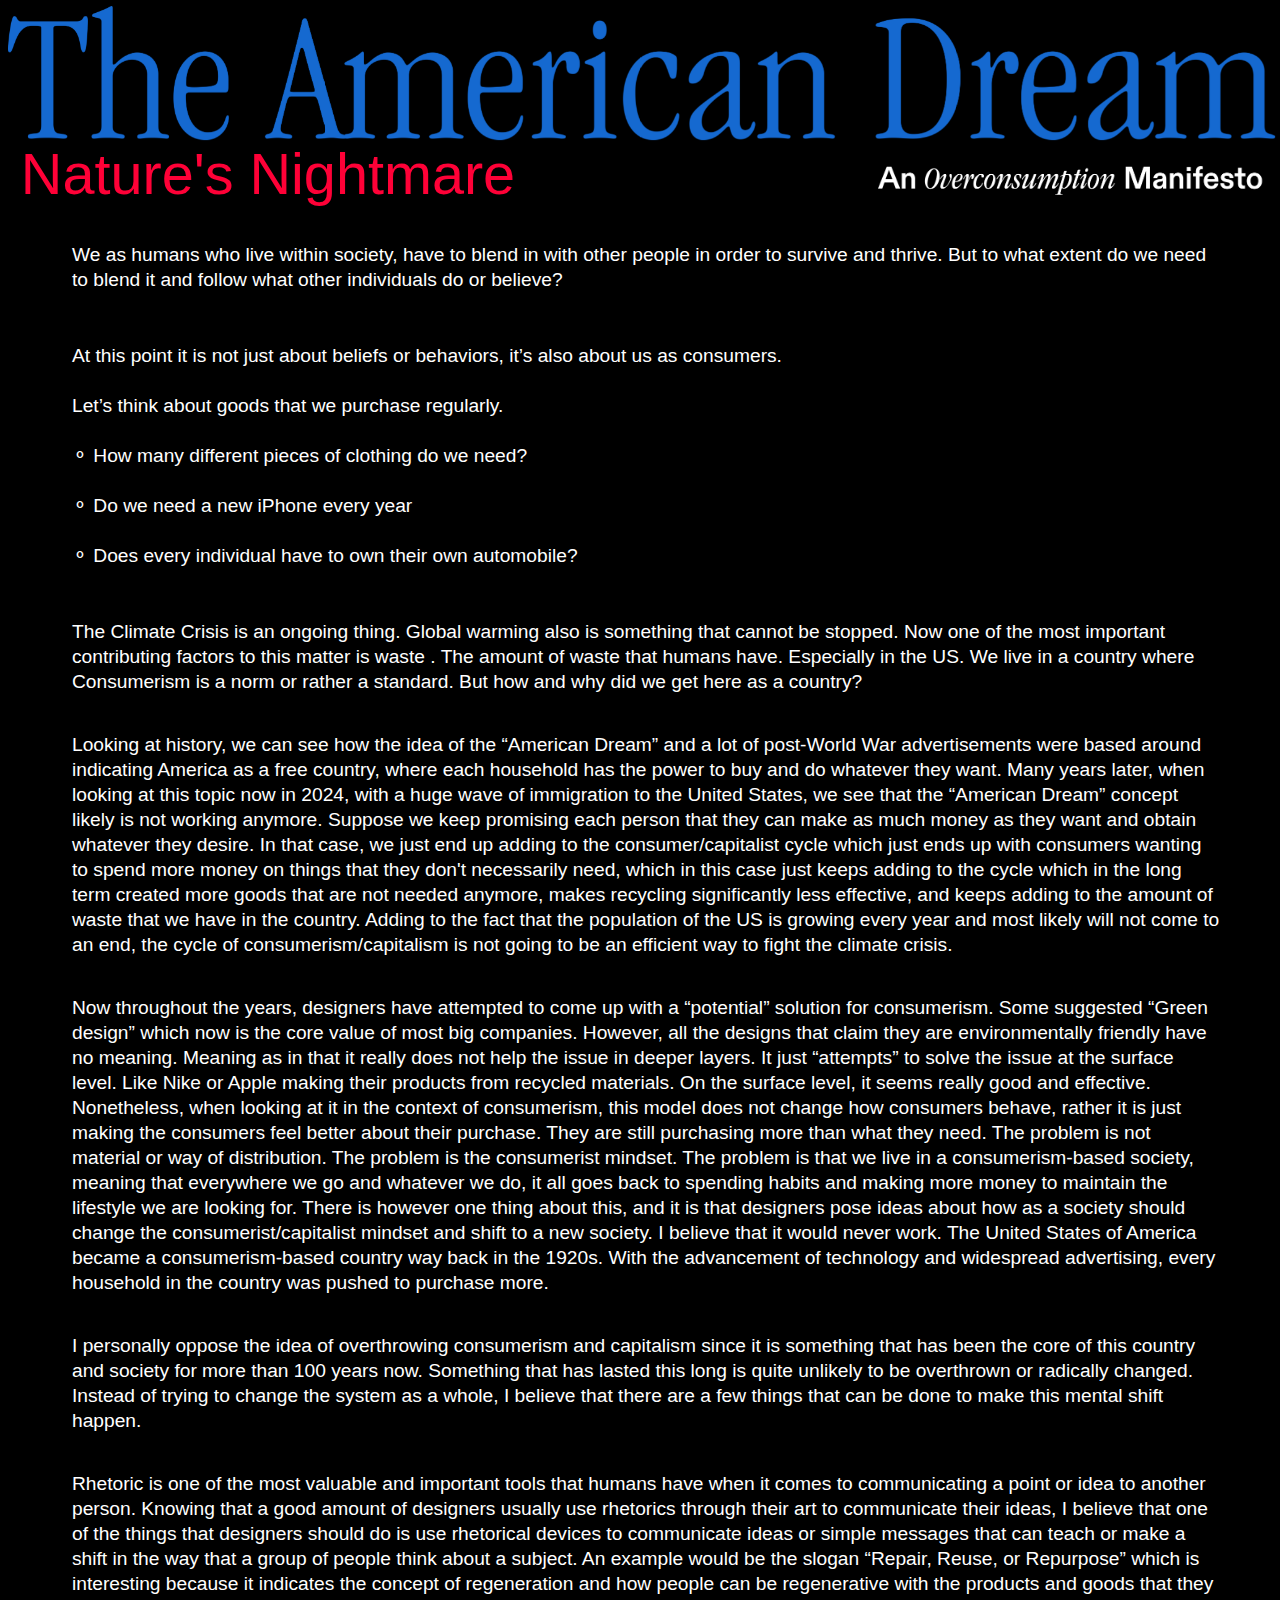
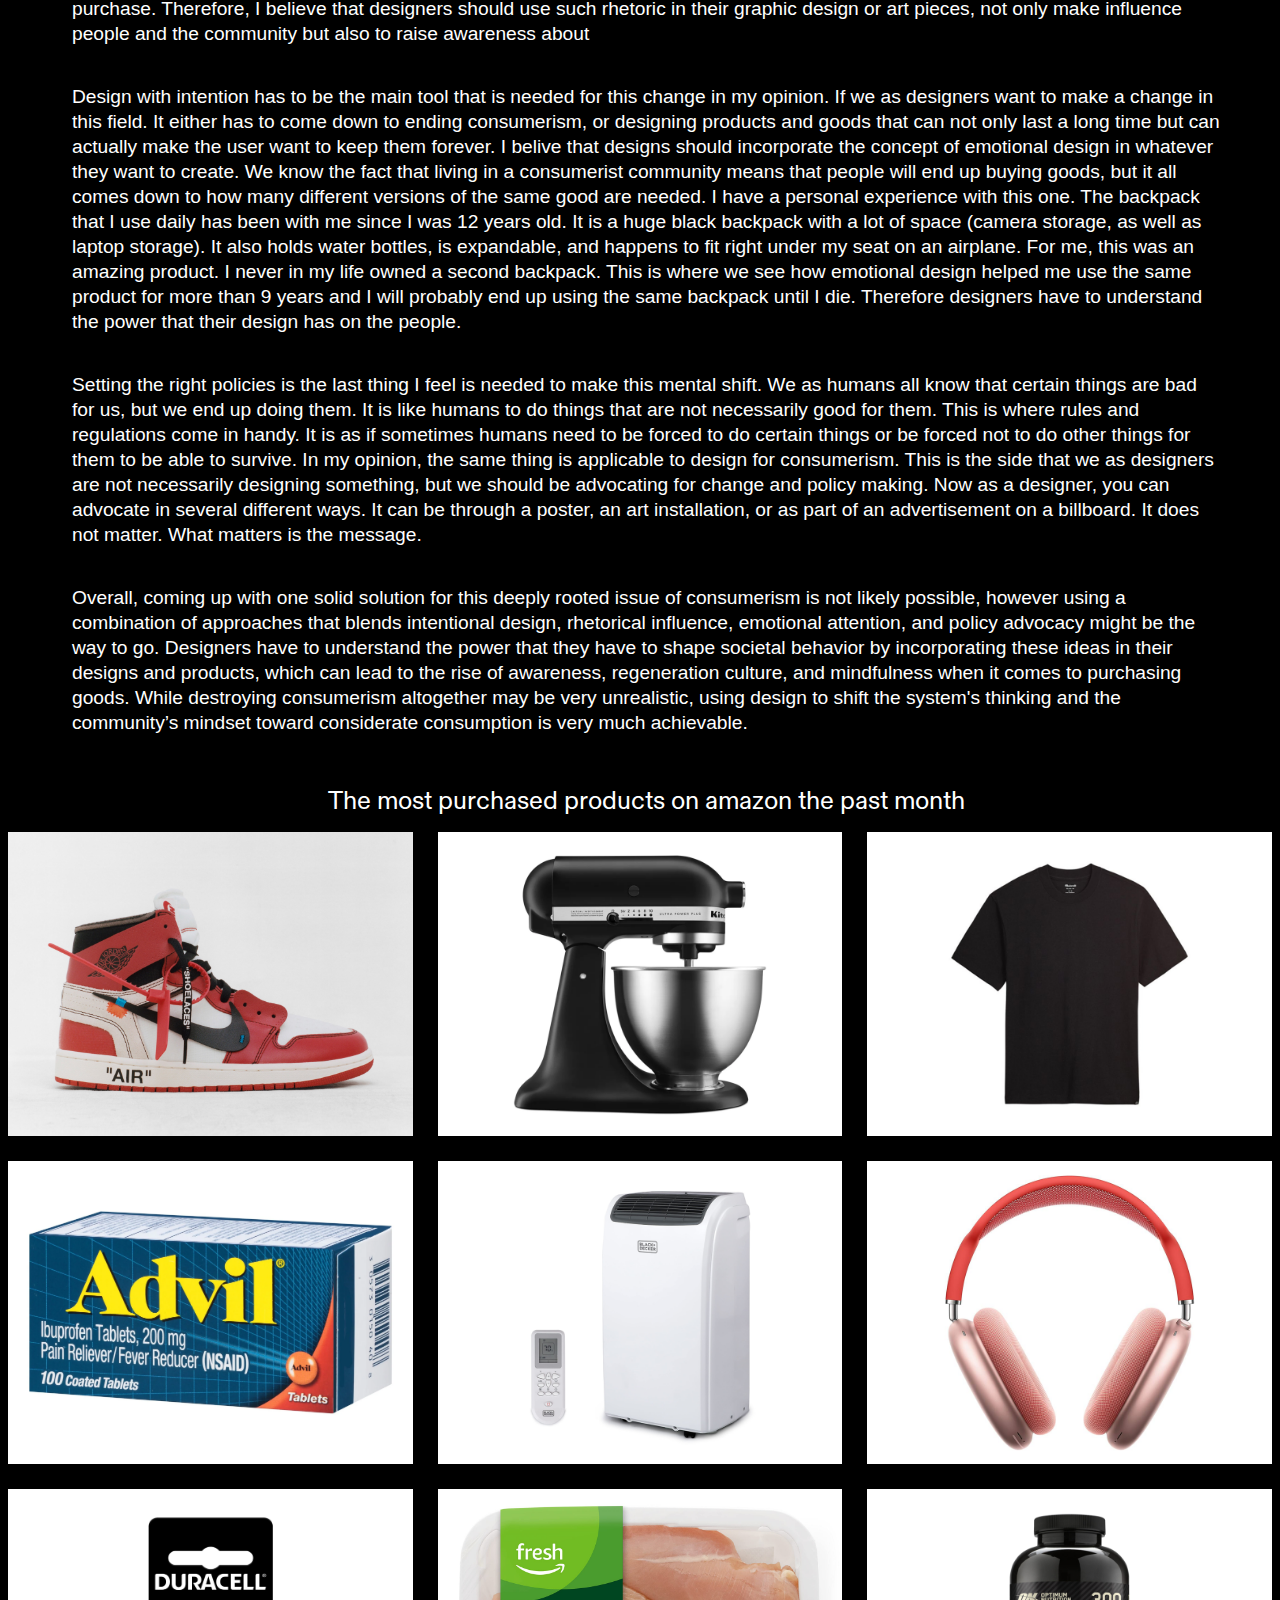
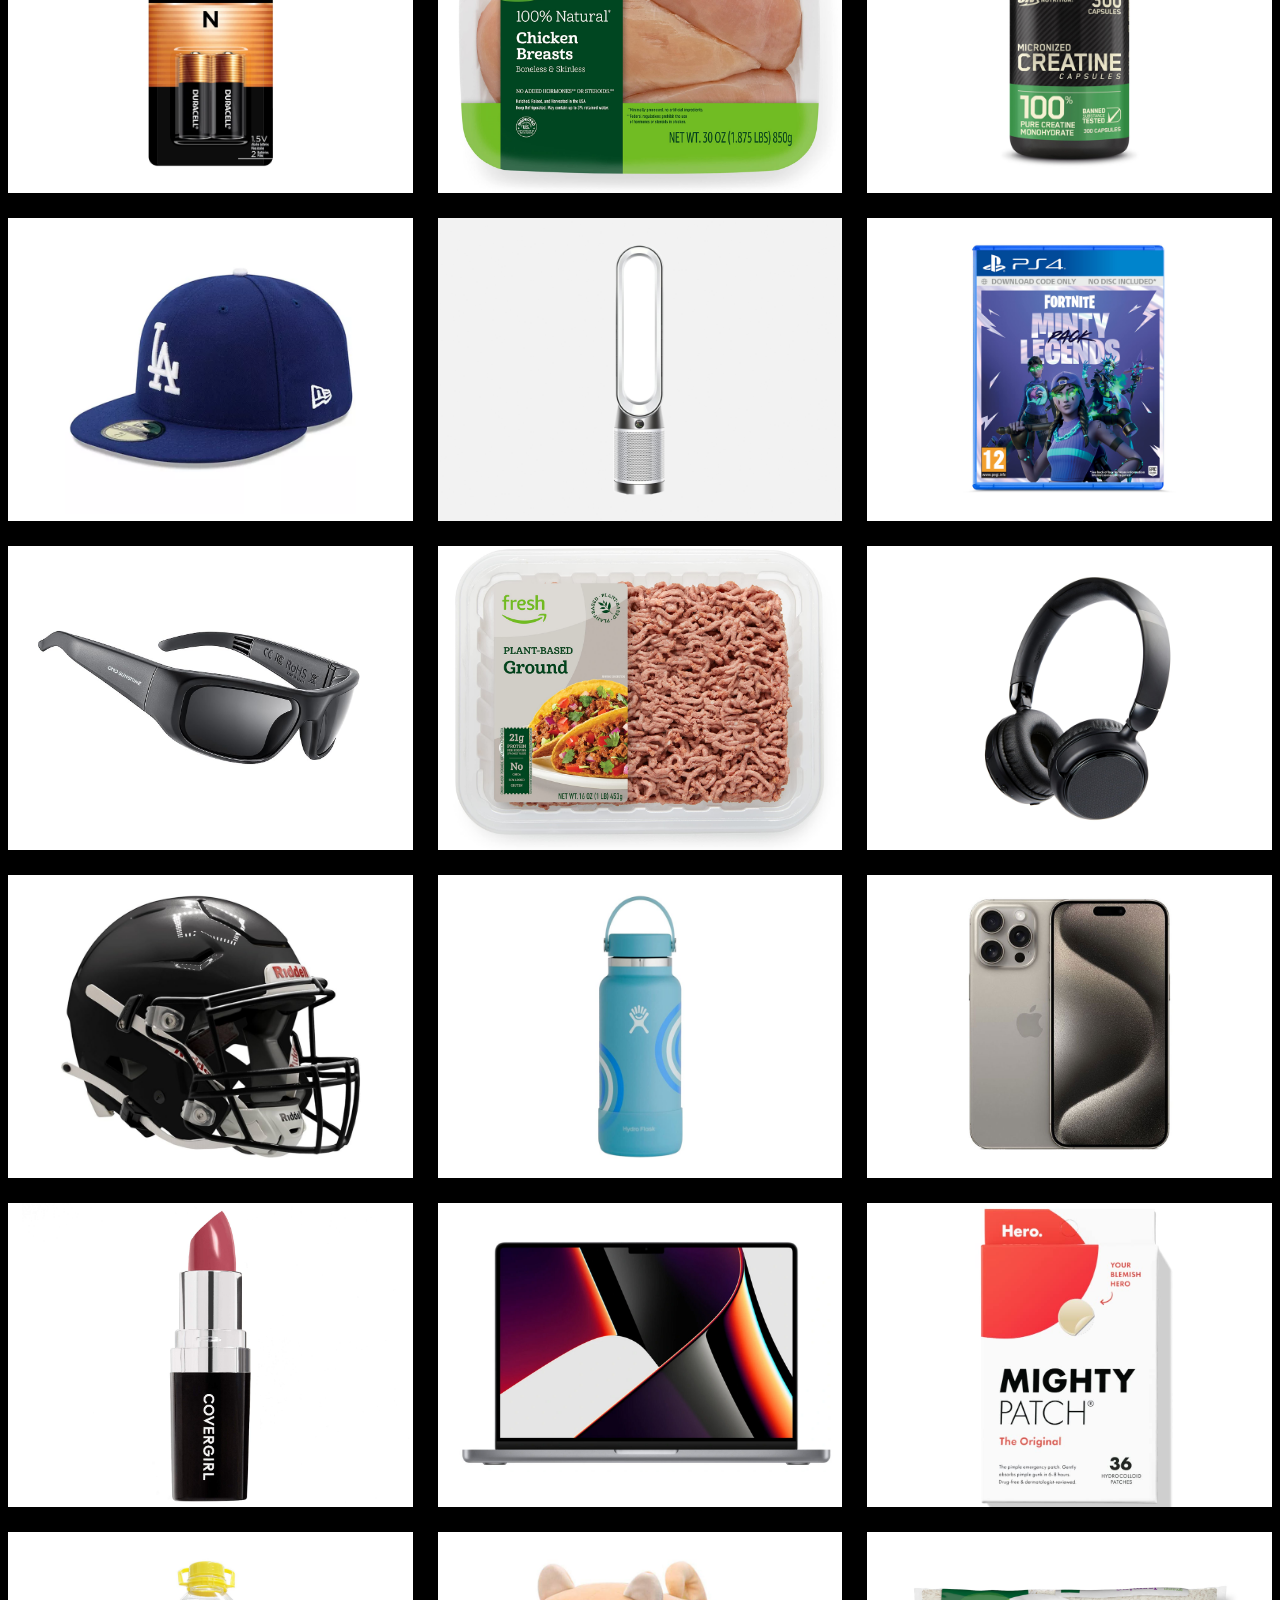
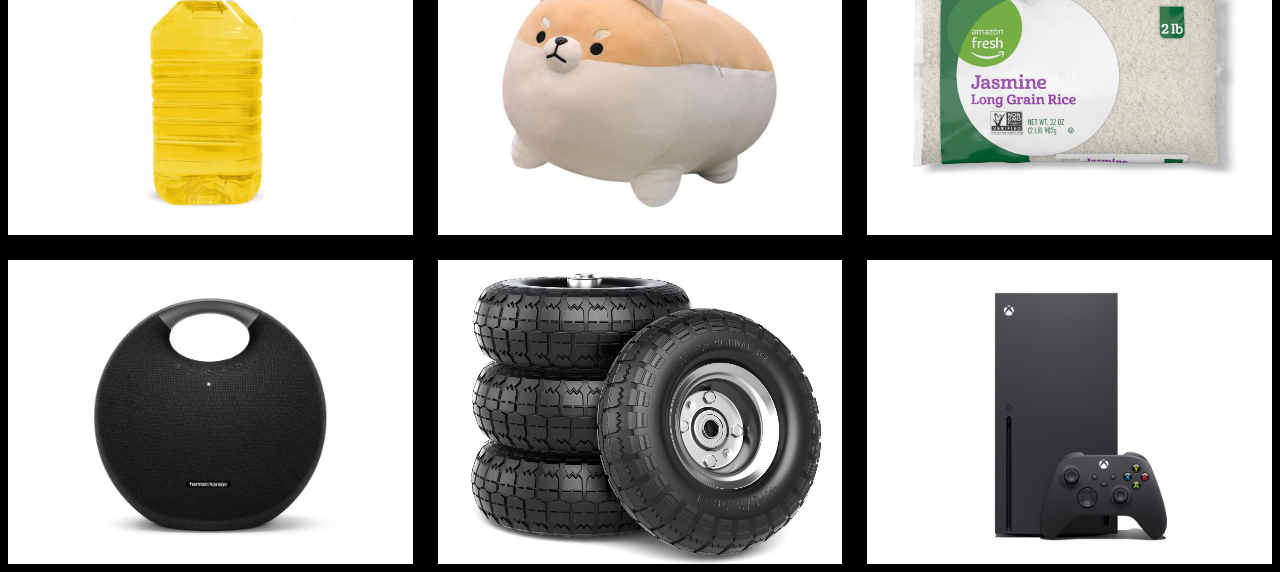
<file: index.html>
<!DOCTYPE html>
<!--[if lt IE 7]>      <html class="no-js lt-ie9 lt-ie8 lt-ie7"> <![endif]-->
<!--[if IE 7]>         <html class="no-js lt-ie9 lt-ie8"> <![endif]-->
<!--[if IE 8]>         <html class="no-js lt-ie9"> <![endif]-->
<!--[if gt IE 8]>      <html class="no-js"> <!--<![endif]-->
<html>
    <head>
        <meta charset="utf-8">
        <meta http-equiv="X-UA-Compatible" content="IE=edge">
        <title>The American Dream, Nature’s Nightmare</title>
        <meta name="description" content="">
        <meta name="viewport" content="width=device-width, initial-scale=1">
        <link rel="stylesheet" href="CSS/stylesheet.css">
        <link rel="icon" href="img/AmericanStar2.png" type="image/x-icon">
    </head>
    <body>
         <!--[if lt IE 7]>
            <p class="browsehappy">You are using an <strong>outdated</strong> browser. Please <a href="#">upgrade your browser</a> to improve your experience.</p>
        <![endif]-->

        <img src="img/TheAmericanDream.png" alt="The American Dream" class="imgHeader">
         <!-- <h1>The American Dream</h1> -->
        <h4>Nature's Nightmare </h4>
        <img src="img/OverconsumptionText.png" alt="The American Dream" class="titleHeader">


<div class="text"> 
        <p> 
            We as humans who live within society, have to blend in with other people in order to survive and thrive. But to what extent do we need to blend it and follow what other individuals do or believe? 
        </p>
    </div>

    <div class="text3"> 
        <p>
            At this point it is not just about beliefs or behaviors, it’s also about us as consumers.
            <br>
            <br>
            Let’s think about goods that we purchase regularly. 
            <br>
            <br>
            ⚬ How many different pieces of clothing do we need?
            <br>
            <br>
            ⚬ Do we need a new iPhone every year
            <br>
            <br>
            ⚬ Does every individual have to own their own automobile? 

        </p>
    </div>


    <div class="text4"> 
        <p>
            The <b> Climate Crisis </b> is an ongoing thing. Global warming also is something that cannot be stopped. Now one of the most important contributing factors to this matter is <b> waste </b>. The amount of waste that humans have. Especially in the US. We live in a country where Consumerism is a norm or rather a standard. But how and why did we get here as a country?        
        </p>
        <p>
            Looking at history, we can see how the idea of the “American Dream” and a lot of post-World War advertisements were based around indicating America as a free country, where each household has the power to buy and do whatever they want. 
Many years later, when looking at this topic now in 2024, with a huge wave of immigration to the United States, we see that the “American Dream” concept likely is not working anymore. Suppose we keep promising each person that they can make as much money as they want and obtain whatever they desire. In that case, we just end up adding to the consumer/capitalist cycle which just ends up with consumers wanting to spend more money on things that they don't necessarily need, which in this case just keeps adding to the cycle which in the long term created more goods that are not needed anymore, makes recycling significantly less effective, and keeps adding to the amount of waste that we have in the country. Adding to the fact that the population of the US is growing every year and most likely will not come to an end, the cycle of consumerism/capitalism is not going to be an efficient way to fight the climate crisis. 

        </p>

        <p>
            Now throughout the years, designers have attempted to come up with a “potential” solution for consumerism. Some suggested “Green design” which now is the core value of most big companies. However, all the designs that claim they are environmentally friendly have no meaning.

Meaning as in that it really does not help the issue in deeper layers. It just “attempts” to solve the issue at the surface level. Like Nike or Apple making their products from recycled materials. On the surface level, it seems really good and effective. Nonetheless, when looking at it in the context of consumerism, this model does not change how consumers behave, rather it is just making the consumers feel better about their purchase. They are still purchasing more than what they need. The problem is not material or way of distribution. The problem is the consumerist mindset. The problem is that we live in a consumerism-based society, meaning that everywhere we go and whatever we do, it all goes back to spending habits and making more money to maintain the lifestyle we are looking for. There is however one thing about this, and it is that designers pose ideas about how as a society should change the consumerist/capitalist mindset and shift to a new society. I believe that it would never work. The United States of America became a consumerism-based country way back in the 1920s. With the advancement of technology and widespread advertising, every household in the country was pushed to purchase more.
        </p>
        <p>
            I personally oppose the idea of overthrowing consumerism and capitalism since it is something that has been the core of this country and society for more than 100 years now. Something that has lasted this long is quite unlikely to be overthrown or radically changed.              Instead of trying to change the system as a whole, I believe that there are a few things that can be done to make this mental shift happen. 

        </p>

    

        <p>
             Rhetoric is one of the most valuable and important tools that humans have when it comes to communicating a point or idea to another person. Knowing that a good amount of designers usually use rhetorics through their art to communicate their ideas, I believe that one of the things that designers should do is use rhetorical devices to communicate ideas or simple messages that can teach or make a shift in the way that a group of people think about a subject. An example would be the slogan “Repair, Reuse, or Repurpose” which is interesting because it indicates the concept of regeneration and how people can be regenerative with the products and goods that they purchase. Therefore, I believe that designers should use such rhetoric in their graphic design or art pieces, not only make influence people and the community but also to raise awareness about 
        </p>

        <p> 
            Design with intention has to be the main tool that is needed for this change in my opinion. If we as designers want to make a change in this field. It either has to come down to ending consumerism, or designing products and goods that can not only last a long time but can actually make the user want to keep them forever. I belive that designs should incorporate the concept of emotional design in whatever they want to create. We know the fact that living in a consumerist community means that people will end up buying goods, but it all comes down to how many different versions of the same good are needed. I have a personal experience with this one. The backpack that I use daily has been with me since I was 12 years old. It is a huge black backpack with a lot of space (camera storage, as well as laptop storage). It also holds water bottles, is expandable, and happens to fit right under my seat on an airplane. For me, this was an amazing product. I never in my life owned a second backpack. This is where we see how emotional design helped me use the same product for more than 9 years and I will probably end up using the same backpack until I die. Therefore designers have to understand the power that their design has on the people.
        </p>

        <p>
            Setting the right policies is the last thing I feel is needed to make this mental shift. We as humans all know that certain things are bad for us, but we end up doing them. It is like humans to do things that are not necessarily good for them. This is where rules and regulations come in handy. It is as if sometimes humans need to be forced to do certain things or be forced not to do other things for them to be able to survive. In my opinion, the same thing is applicable to design for consumerism. This is the side that we as designers are not necessarily designing something, but we should be advocating for change and policy making. Now as a designer, you can advocate in several different ways. It can be through a poster, an art installation, or as part of an advertisement on a billboard. It does not matter. What matters is the message. 
        </p>

        <p> 
            Overall, coming up with one solid solution for this deeply rooted issue of consumerism is not likely possible, however using a combination of approaches that blends intentional design, rhetorical influence, emotional attention, and policy advocacy might be the way to go. Designers have to understand the power that they have to shape societal behavior by incorporating these ideas in their designs and products, which can lead to the rise of awareness, regeneration culture, and mindfulness when it comes to purchasing goods. While destroying consumerism altogether may be very unrealistic, using design to shift the system's thinking and the community’s mindset toward considerate consumption is very much achievable. 
        </p>
        
    </div>

    <div class="bottomtext"> 
         The most purchased products on amazon the past month 
    </div>



        </script>

        <div class="photo-grid">
            <img src="img/AirJordan1.jpg" alt="The American Dream">
            <img src="img/NewImage/MixerNew.png" alt="Photo 2">
            <img src="img/NewImage/TshirtNew.png" alt="Photo 3">
            <img src="img/Advil.png"  alt="Photo 3">
            <img src="img/NewImage/Fan.png" alt="Photo 3">
            <img src="img/NewImage/AirPodsNew.png" alt="Photo 3">
            <img src="img/Battery.jpg" alt="Photo 3">
            <img src="img/Chicken.jpg" alt="Photo 3">
            <img src="img/NewImage/creatineNew.png" alt="Photo 3">
            <img src="img/NewImage/DodgersHat.png" alt="Photo 3">
            <img src="img/Dyson.png" alt="Photo 3">
            <img src="img/NewImage/FortNite.png" alt="Photo 3">
            <img src="img/Glasses.jpg" alt="Photo 3">
            <img src="img/GroundBeef.jpg" alt="Photo 3">
            <img src="img/NewImage/headphonesNew.png" alt="Photo 3">
            <img src="img/NewImage/HelmetNew.png" alt="Photo 3">
            <img src="img/NewImage/HydroFlaskNew.png" alt="Photo 3">
            <img src="img/Iphone.jpg" alt="Photo 3">
            <img src="img/LipStick.jpg" alt="Photo 3">
            <img src="img/MacBook.jpg" alt="Photo 3">
            <img src="img/MightyPatch.jpg" alt="Photo 3">
            <img src="img/NewImage/OilNew.png" alt="Photo 3">
            <img src="img/NewImage/plushieNew.png" alt="Photo 3">
            <img src="img/Rice.jpg" alt="Photo 3">
            <img src="img/Speaker.jpg" alt="Photo 3">
            <img src="img/Tires.jpg" alt="Photo 3">
            <img src="img/NewImage/XboxNew.png" alt="Photo 3">
        </div>
    </body>
    
</html>
</file>
<file: CSS/stylesheet.css>
body{
    background-color: black; 
  
    
}

@font-face { 
    font-family: 'ITCgaramond'; 
    src: url('/Font/ITCGaramondStd-LtCond.otf'); 
    font-weight: light; 
    font-style: normal; 

    font-family: 'Dia';
    src: url('/Font/abc-diatype-regular.otf'); 
    font-weight: light; 
    font-style: normal; 
}

h1 {
    color: #1569D0;
    font-size: 14vw; 
    text-align: center; 
    margin: 0; 
    font-family: 'ITCgaramond', sans-serif;
}
h4 { 
    color: #FF0137;
    font-size: 4.5vw; 
    text-align: left; 
    margin-left: 1vw;
    margin-top: 7vw;
    font-family:Helvetica, sans-serif;
    font-weight: 300;
    position:fixed;
    z-index: 10
}
.imgHeader {
    width: 99%; 
    position: fixed;
    margin-top: -3.5vw;
    height: auto; /* Maintain aspect ratio */
    z-index: 10; 
}
.titleHeader{
    width: 30vw; 
    height: auto; /* Maintain aspect ratio */
    position: fixed;
    margin-top: 9vw;
    margin-left: 68vw;
    z-index: 10; 
}
p{ 
    color: #ffffff;
    font-size: 1.5vw; 
    text-align: left; 
    margin-left: 1vw;
    font-family: Arial, Helvetica, sans-serif;
    font-weight: 200;
    margin-top: 3vw;
    line-height: 1.3; /* Adjust the number for more or less space */

    
}
.text{
    margin: 4vw;
    padding-top: 12vw;
    transition: opacity 0.4s ease-out;
}
.text2{
    margin: 4vw;
    transition: opacity 1s ease-out;
}
.text3{
    margin: 4vw;
    transition: opacity 1.5s ease-out;
}
.text4{
    margin: 4vw;
    transition: opacity 0.1s ease-out;
}
.photo-grid {
    display: grid;
    grid-template-columns: repeat(3, 1fr); 
    gap: 25px; 
    margin: 0 auto;
    width: 100%;
    max-width: 100%; 
}
.photo-grid img {
    width: 100%;
    height: auto;
    object-fit: cover;    
    display: block;
    aspect-ratio: 4 / 3;
}

.header{
    font-size: 22vw;
    color: #ffffff;

}
.bottomtext{
    text-align: center; 
    margin-left: 1vw;
    margin-bottom: 1.5vw;
    font-family: dia;
    color: #ffffff;
    font-size: 2vw;
}
</file>
